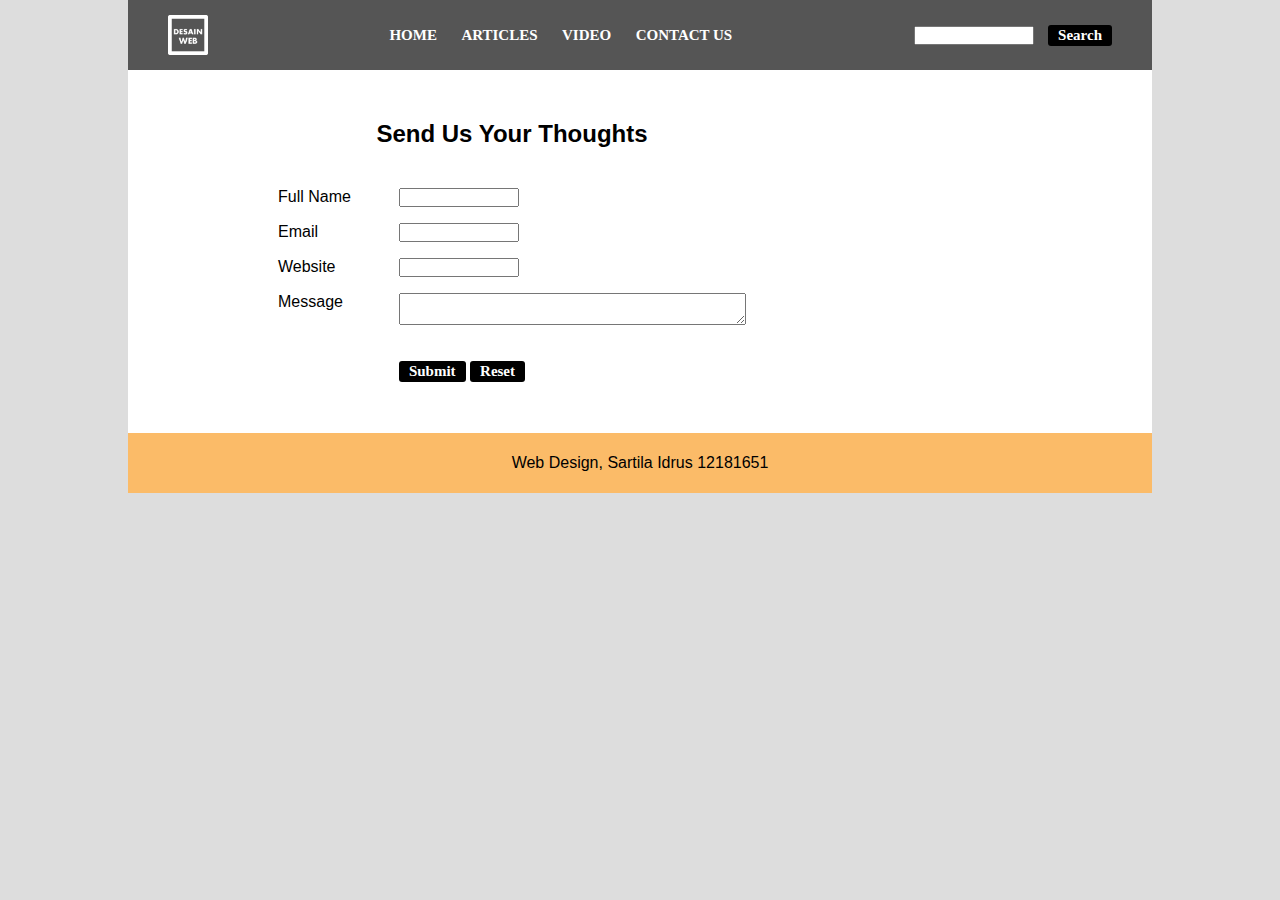
<file: contact-us.html>
<!DOCTYPE html>
<html lang="en-US">
<head>
	<title>Contact Us</title>
	<meta charset="UTF-8">
	<link rel="stylesheet" href="style.css" />
</head>
<body>
	<header>
		<img class="logo"src="logo3.png" alt="Logo"/>
		<nav>
			<ul	class="nav-area">
				<li><a href="index.html">Home</a></li>
				<li><a href="articles.html">Articles</a></li>
				<li><a href="">Video</a></li>
				<li><a href="contact-us.html">Contact Us</a></li>
			</ul>
		</nav>
		<form id="nav-form">
			<input type="text" name="search" />
			<a class="cari" href="#"><button type="submit">Search</button></a>
		</form>
	</header>
	<main>
		<section>
			<h2>Send Us Your Thoughts</h2>
				<form class="grid">
					<label for="name" class="field">
						<span class="label-text">Full Name</span>
						<input type="text" id="name">
					</label>
					<label for="email" class="field">
						<span class="label-text">Email</span>
						<input type="email" id="email">
					</label>
					<label for="website" class="field">
						<span class="label-text">Website</span>
						<input type="text" id="website">
					</label>
					<label for="message" class="field">
						<span class="label-text">Message</span>
						<textarea name="" id="message"></textarea>
					</label>
					<label for="message" class="field">
						<span class="label-text"></span>
						<span class="label-text"><button type="submit" value="submit">Submit</button>
						<button type="submit" value="reset">Reset</button>
						</span>
						<!--<button type="reset" value="reset">Reset</button> -->
					</label>
				</form>
		</section>
	</main>
	<footer>
		<p>Web Design, Sartila Idrus 12181651</p>
	</footer>
</body>
</html>
</file>
<file: style.css>
:root{
	--firstcolor:#fbbb68;
}

*{
	margin:0;
	padding:0;
	font-family:calibri, segoe ui, arial, tahoma, sans-serif;
	box-sizing:border-box;
}

html{
	height:100%;
	width:100%;
}

body{
	min-height:100vh;
	min-width:100vh;
	background:#DDDDDD;
	margin:0 10%;
	text-align:justify;
}

li, a, button{
	font-family:calibri;
	font-weight:bold;
	font-size:15px;
	color:white;
	text-decoration:none;
}

h4{
	padding:10px 0;
}

header{
	display:flex;
	justify-content:space-between;
	padding:15px 40px;
	align-items:center;
	background:#555;
}

.logo{
	width:40px;
	height:40px;
	cursor:pointer;
}

.nav-area{
	list-style:none;
}

.nav-area li{
	display:inline-block;
	padding: 0 10px;
}

.nav-area li a{
	text-transform:uppercase;
	color:white;
}

.nav-area li a:hover, button:hover{
	color:var(--firstcolor);
}

input{
	width:120px;
	padding:0 7px;
	margin-right:10px;
}

button{
	padding:2px 10px;
	border:none;
	border-radius:3px;
	background:black;
}

main{
	display:grid;
	grid-template-columns:75% auto;
	background:#ffffff;
}

section{
	padding:30px 30px;
	margin:0 20px 1px 20px;
}

article{
	display:block;
	margin-bottom:10px;
	width:100%;
	height:100%;
}

article img{
	display:block;
	margin:0;
	width:200px;
	height:165px;
	background:#f9d6b8;
	text-align:center;
}

#headln{
	font-size:22px;
	text-align:center;
	padding-bottom:20px;
}

article b{
	color:#616060;
	background:#DDDDDD;
	font-size:12px;
	font-weight:bold;
	margin-right:10px;
	padding:0 5px;
}

article a{
	color:red;
	text-decoration:underline;
}

aside{
	border-left:1px solid lightgrey;
	padding:30px 30px;
}

aside li, a{
	padding-bottom:10px;
	color:#636363;
}

main h2{
	padding:20px 20px;
	text-align:center;
}

.grid{
	display:grid;
	grid-template-columns: max-content 1fr;
	grid-column-gap:3em;
	grid-row-gap:1em;
	margin:20px 100px;
}

.field{
	grid-column:span 2;
	display:grid;
	grid:inherit;
	grid-template-columns: subgrid;
	grid-gap:inherit;
}

.grid-artikel{
	display:grid;
	grid-template-columns: max-content 1fr;
	grid-column-gap:1em;
	grid-row-gap:1em;
	margin:10px 30px;
}

.subgrid-artikel{
	grid-column:span 2;
	display:grid;
	grid:inherit;
	grid-template-columns: subgrid;
	grid-gap:inherit;
}

.subgrid-artikel a{
	color:red;
	text-decoration:underline;
}

.field button{
	margin-top:20px;
}

footer p{
	background:var(--firstcolor);
	height:60px;
	display:grid;
	place-items:center;
}
</file>
